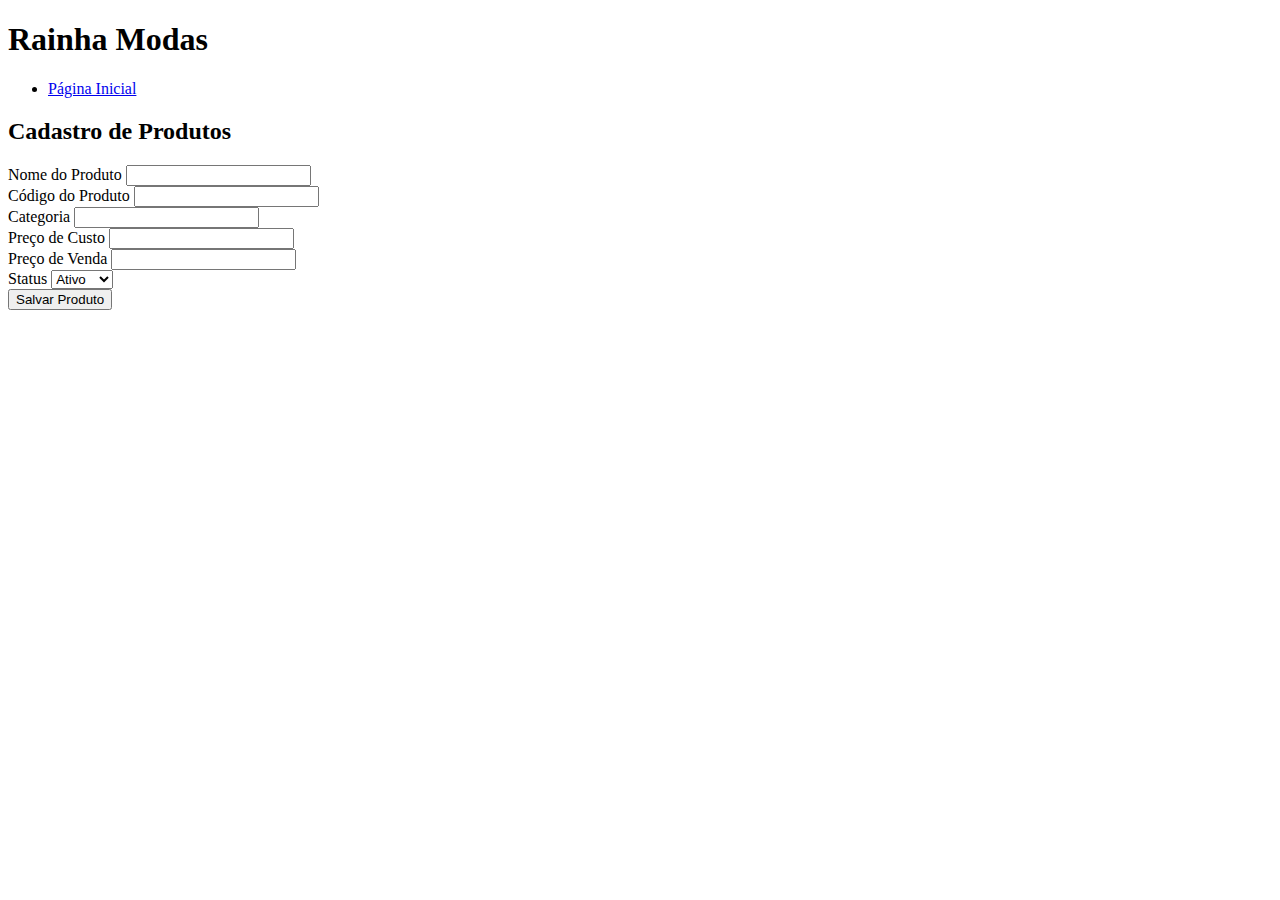
<file: frontend/produto-novo.html>
<!DOCTYPE html>
 <html lang="en">
<head> 
	<meta charset="UTF-8"> 
	<meta name="viewport" content="width=device-width, initial-scale=1.0"> 
	<title>Cadastro de Produtos</title> 
</head> 
<body>
<header> 
	<h1>Rainha Modas</h1>
	<nav> 
		<ul> 
			<li><a href="index.html">Página Inicial</a></li> 
		</ul> 
	</nav> 
</header> 
<main> 
	<h2>Cadastro de Produtos</h2> 
	<form method="POST">
		<div> 
			<label for="Nome">Nome do Produto</label> 
			<input id="Nome" name="Nome" type="text" required> 
		</div>
		<div> 
			<label for="codigo">Código do Produto</label> 
			<input id="codigo" name="codigo" type="number" required> 
		</div>
		<div> 
			<label for="categoria">Categoria</label> 
			<input id="categoria" name="categoria" type="text" required> 
		</div>
		<div> 
			<label for="preco">Preço de Custo</label> 
			<input id="preco" name="preco" type="number" step="0.01" required> 
		</div>
		<div> 
			<label for="venda">Preço de Venda</label> 
			<input id="venda" name="venda" type="number" step="0.01" required> 
		</div>
		<div> 
			<label for="status">Status</label> 
			<select id="status" name="status"> 
				<option value="Ativo">Ativo</option> 
				<option value="Inativo">Inativo</option> 
			</select>  
		</div> 
		<button type="submit">Salvar Produto</button> 
	</form> 
</main> 
</body> 
</html
</file>
